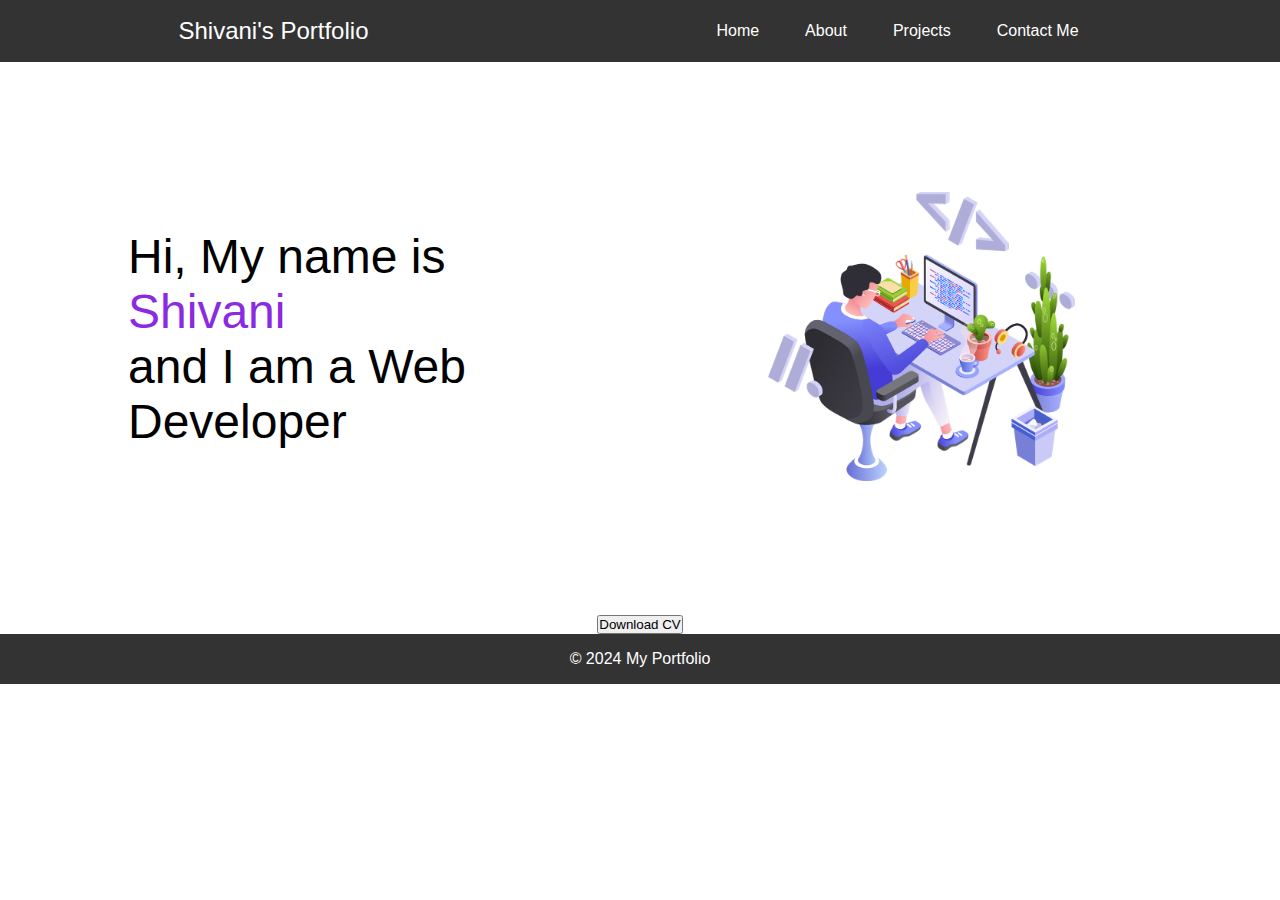
<file: oasisbyte/portfolio/index.html>
<!DOCTYPE html>
<html lang="en">
<head>
    <meta charset="UTF-8">
    <meta name="viewport" content="width=device-width, initial-scale=1.0">
    <title>My Portfolio</title>
    <link rel="stylesheet" href="styles.css">
</head>
<body>
    <header>
        <!-- <h1>My Portfolio</h1> -->
        <nav>
            <div class="left">Shivani's Portfolio</div>
            <div class="right">
            <ul>
                <li><a href="/index.html">Home</a></li>
                <li><a href="/about.html">About</a></li>
                <li><a href="/Projects.html">Projects</a></li>
                <li><a href="/contact.html" target="_blank">Contact Me</a></li>
            </ul></div>
        </nav>
    </header>

    <main>
     <section class="firstsection">
        <div class="leftsection">
            Hi, My name is <span class="purple"> Shivani</span> 
            <div> and I am a Web Developer</div>
        </div>

        <div class="rightsection">
            <img src="bg.png" alt="image">
        </div>

    </section>
    </main>

    <div class="button">
        <a href="/cv.html" target="_blank">
        <button> Download CV </button></a>
     </div>


     <!-- <section id="portfolio">
        <h2>Portfolio</h2>
        <div class="project">
            <img src="temp" alt="Project 1">
            <h3>Project 1</h3>
            <p>Description of project 1...</p>
            <a href="#">View Project</a>
        </div>
         Add more projects as needed 
    </section> -->

   
     <footer>
        <p>&copy; 2024 My Portfolio</p>
    </footer> 
</body>
</html>
</file>
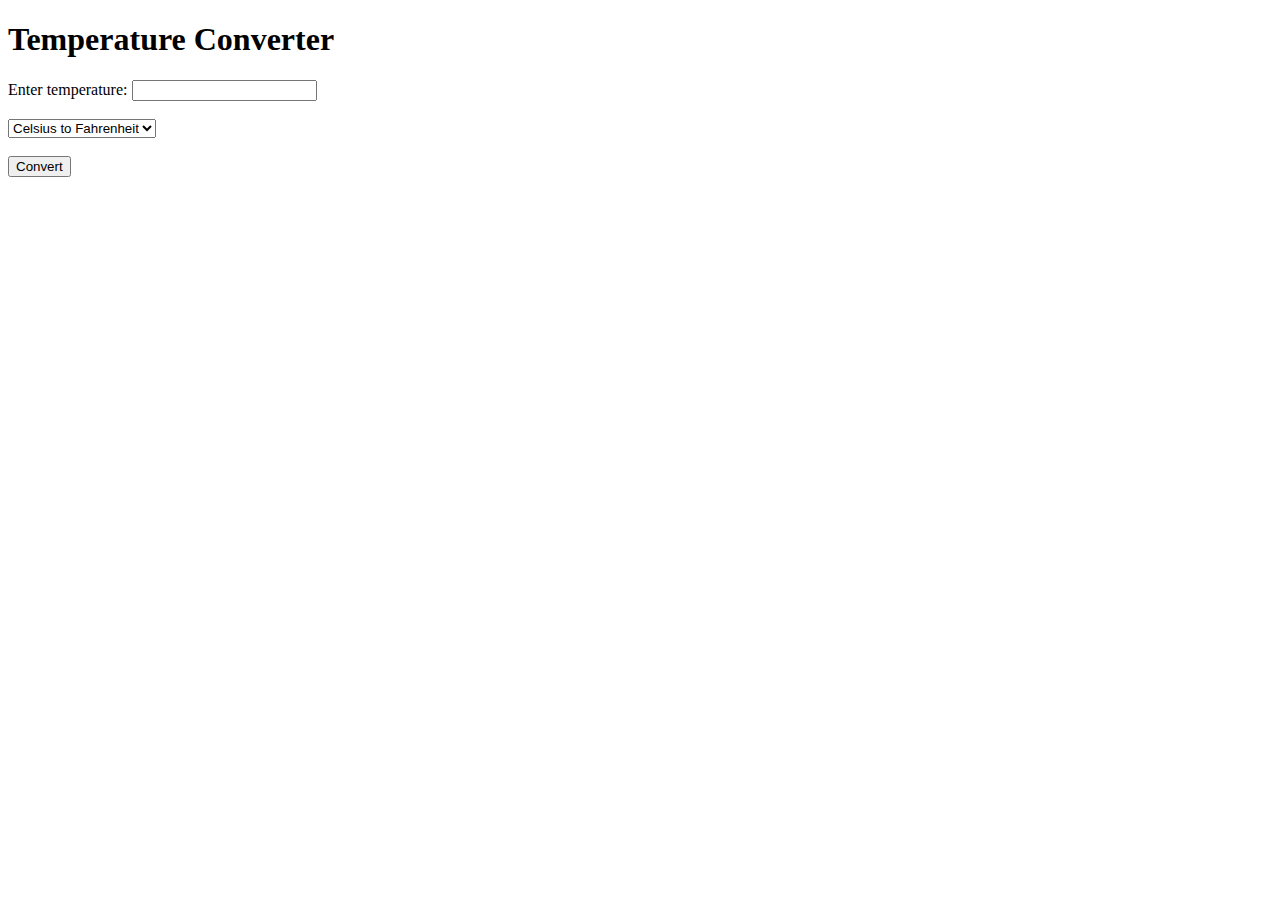
<file: oasisbyte/temp converter website/index.html>
<!DOCTYPE html>
<html lang="en">
<head>
    <meta charset="UTF-8">
    <meta name="viewport" content="width=device-width, initial-scale=1.0">
    <title>Temperature Converter</title>
    <style>
        /* Add your CSS styling here */
       
    </style>
</head>
<body>
    <h1>Temperature Converter</h1>
    
    <label for="tempInput">Enter temperature:</label>
    <input type="number" id="tempInput">
    <br><br>
    <select id="conversionType">
        <option value="celsiusToFahrenheit">Celsius to Fahrenheit</option>
        <option value="fahrenheitToCelsius">Fahrenheit to Celsius</option>
    </select>
    <br><br>
    <button onclick="convert()">Convert</button>
    
    <div id="result"></div>
    
    <script>
        function convert() {
            var temperature = parseFloat(document.getElementById("tempInput").value);
            var conversionType = document.getElementById("conversionType").value;
            var result;
            
            if (conversionType === "celsiusToFahrenheit") {
                result = (temperature * 9/5) + 32;
                document.getElementById("result").textContent = temperature + " Celsius = " + result + " Fahrenheit";
            } else if (conversionType === "fahrenheitToCelsius") {
                result = (temperature - 32) * 5/9;
                document.getElementById("result").textContent = temperature + " Fahrenheit = " + result + " Celsius";
            }
        }
    </script>
</body>
</html>
</file>
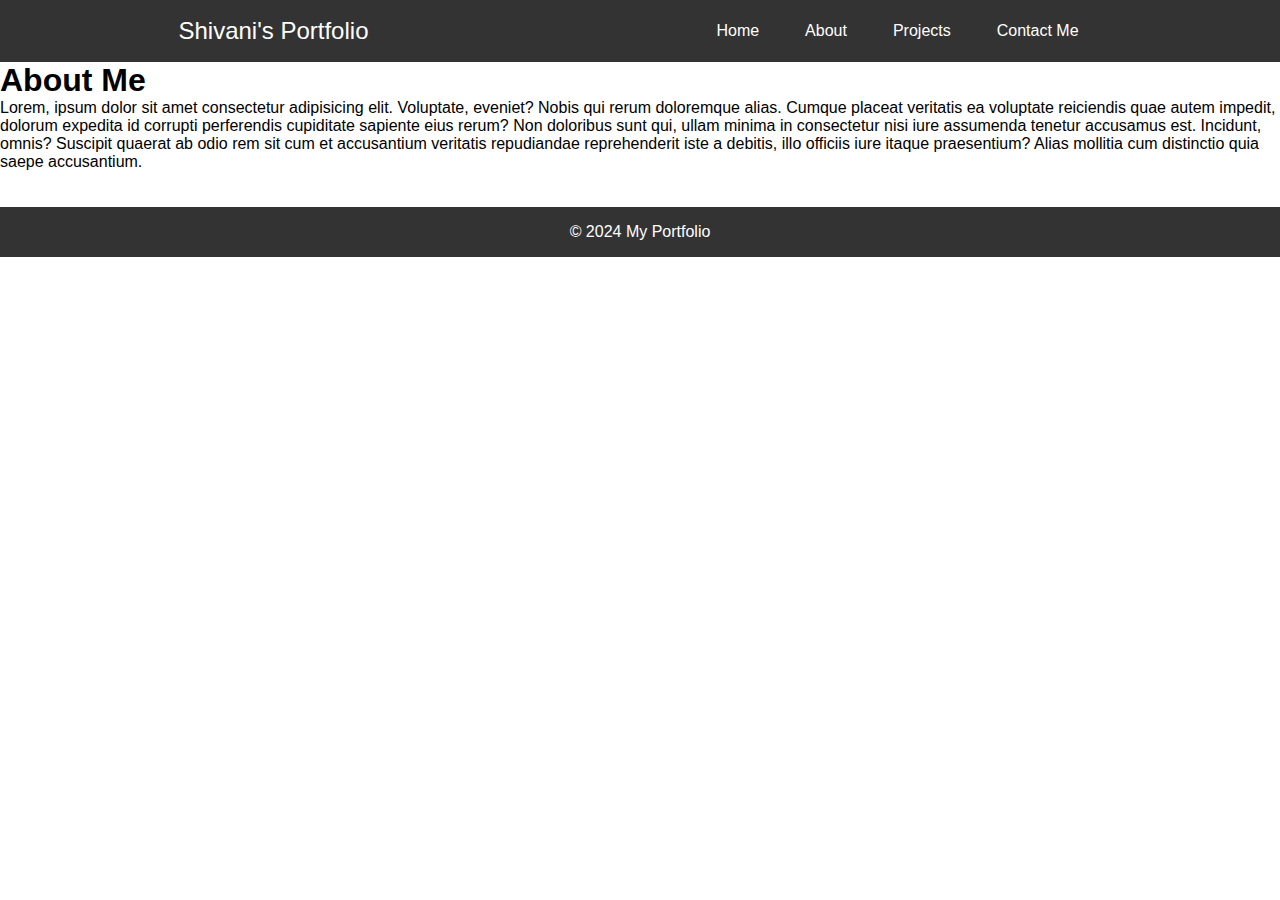
<file: oasisbyte/portfolio/about.html>
<!DOCTYPE html>
<html lang="en">
<head>
    <meta charset="UTF-8">
    <meta name="viewport" content="width=device-width, initial-scale=1.0">
    <title>Document</title>
    <link rel="stylesheet" href="styles.css">
</head>
<body>
    <header>
        <!-- <h1>My Portfolio</h1> -->
        <nav>
            <div class="left">Shivani's Portfolio</div>
            <div class="right">
            <ul>
                <li><a href="/index.html">Home</a></li>
                <li><a href="/about.html">About</a></li>
                <li><a href="/Projects.html">Projects</a></li>
                <li><a href="/contact.html" target="_blank">Contact Me</a></li>
            </ul></div>
        </nav>
    </header>

    <div>
        <h1> About Me</h1>
        <p>Lorem, ipsum dolor sit amet consectetur adipisicing elit. Voluptate, eveniet? Nobis qui rerum doloremque alias. Cumque placeat veritatis ea voluptate reiciendis quae autem impedit, dolorum expedita id corrupti perferendis cupiditate sapiente eius rerum? Non doloribus sunt qui, ullam minima in consectetur nisi iure assumenda tenetur accusamus est. Incidunt, omnis? Suscipit quaerat ab odio rem sit cum et accusantium veritatis repudiandae reprehenderit iste a debitis, illo officiis iure itaque praesentium? Alias mollitia cum distinctio quia saepe accusantium.</p>
    </div>
<br>
<br>
    <!-- <div class="button">
        <a href="/cv.html" target="_blank">
        <button> Download CV </button></a>
     </div> -->


     <!-- <section id="portfolio">
        <h2>Portfolio</h2>
        <div class="project">
            <img src="temp" alt="Project 1">
            <h3>Project 1</h3>
            <p>Description of project 1...</p>
            <a href="#">View Project</a>
        </div>
         Add more projects as needed 
    </section> -->

   
     <footer>
        <p>&copy; 2024 My Portfolio</p>
    </footer> 
</body>
</html>
</file>
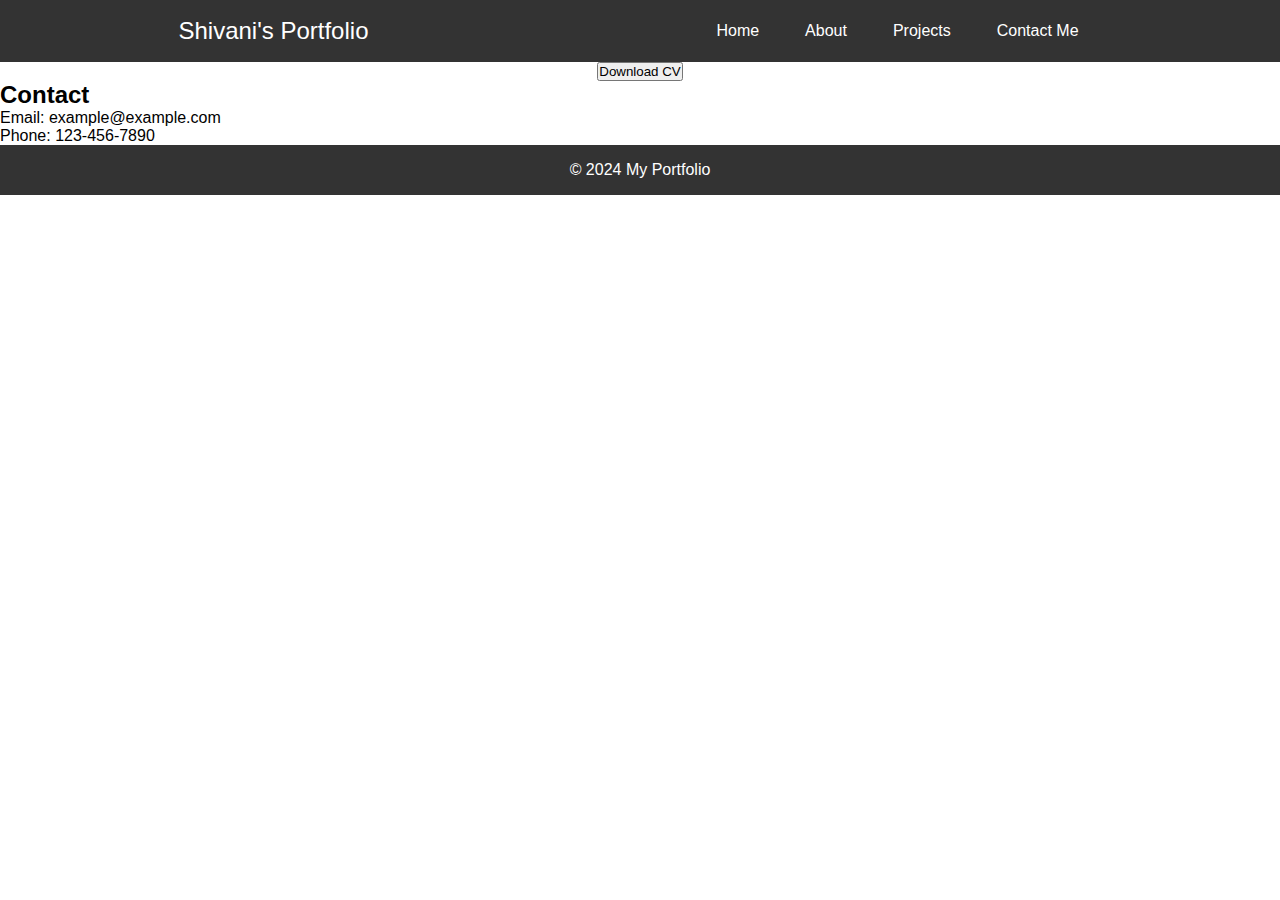
<file: oasisbyte/portfolio/contact.html>
<!DOCTYPE html>
<html lang="en">
<head>
    <meta charset="UTF-8">
    <meta name="viewport" content="width=device-width, initial-scale=1.0">
    <title>My Portfolio</title>
    <link rel="stylesheet" href="styles.css">
</head>
<body>
    <header>
        <!-- <h1>My Portfolio</h1> -->
        <nav>
            <div class="left">Shivani's Portfolio</div>
            <div class="right">
            <ul>
                <li><a href="/index.html">Home</a></li>
                <li><a href="/about.html">About</a></li>
                <li><a href="#Projects">Projects</a></li>
                <li><a href="/contact.html">Contact Me</a></li>
            </ul></div>
        </nav>
    </header>

    

    <div class="button">
        <a href="/cv.txt" target="_blank">
        <button> Download CV </button></a>
     </div>

<!-- <div class="main">
     <div class="contactform">
        <h1>contact me for work enquiries</h1>
        <form>
            <label for="mail" class="form-label">email address</label>
            <input type="email" class="form-control" id="mail" >

            
        </form>
     </div>
</div> -->
<section id="contact">
    <h2>Contact</h2>
    <p>Email: example@example.com</p>
    <p>Phone: 123-456-7890</p>
</section>

<footer>
    <p>&copy; 2024 My Portfolio</p>
</footer> 

</body>
</html>
</file>
<file: oasisbyte/portfolio/styles.css>
/* Basic CSS Reset */
* {
   margin: 0;
   padding: 0;
    box-sizing: border-box;
}

/* Global Styles */
body {
    font-family: Arial, sans-serif;
   color: black;
   
}

header {
    background: #333;
    color: #fff;
    padding: 1rem;
}



nav{
    display: flex;
    justify-content: space-around;
    align-items: center;
    height: 30px;
    background-color: #333;

}

nav ul {
    display: flex;
    justify-content: center;
}

nav ul li {
   list-style:none;
   margin: 0 23px; 
}

nav ul li a {
    color: #fff;
    text-decoration: none;
}

nav ul li a:hover{
    color: rgb(153,153, 226);
    font-size: 1.04rem;
}

.left{
    font-size: 1.5rem;
}

.firstsection {
    display: flex;
    justify-content: space-around;
    align-items: center;
    margin: 80px 0;

}

.firstsection > div{
    width: 30%;

}

.leftsection{
    font-size: 3rem;
   
}

.rightsection img{
   width: 80%;
   margin: 50px 0;
}

.purple{
    color: blueviolet;
}

.button{
    display: flex;
    justify-content: space-around;
    align-items: center;
}
footer {
    background: #333;
    color: #fff;
    text-align: center;
    padding: 1rem;
}
</file>
